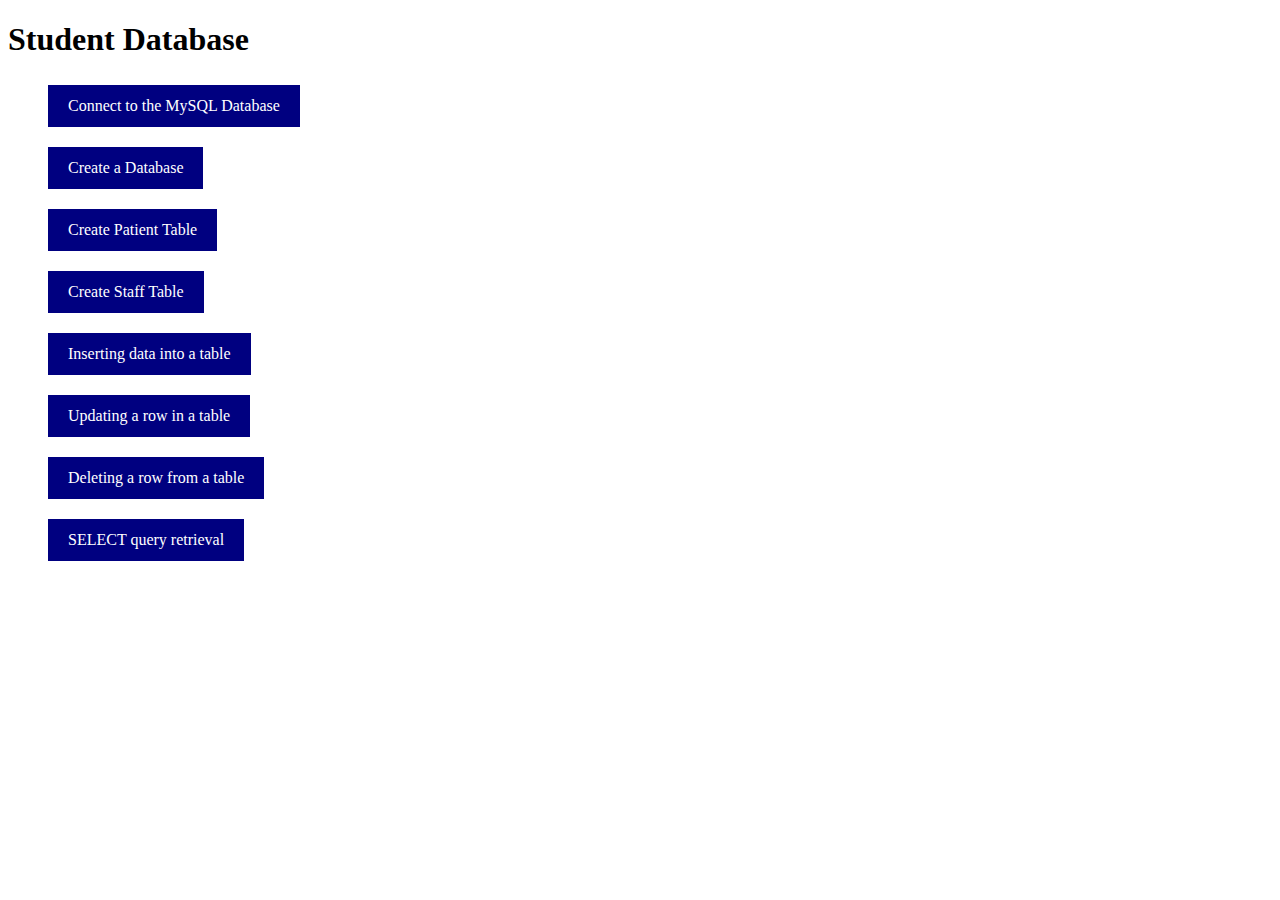
<file: index.html>
﻿<!DOCTYPE html>
<!-- (C)Luan Nguyen May 2022 -->
<html lang="en">
  <head>
    <meta charset="utf-8" />
    <title>Luan Nguyen mySQL-PHP Project</title>
    <link rel="stylesheet" href="css/style.css" />
  </head>
  <body>
    <h1>Student Database</h1>
    <ul>
      <li><a href="php/connect.php">Connect to the MySQL Database</a></li>
      <li><a href="php/createDB.php">Create a Database</a></li>
      <li><a href="php/createPatientTable.php">Create Patient Table</a></li>
      <li><a href="php/createStaffTable.php">Create Staff Table</a></li>
      <li><a href="insertData.html">Inserting data into a table</a></li>
      <li><a href="updateRecord.html">Updating a row in a table</a></li>
      <li><a href="deleteRecord.html">Deleting a row from a table</a></li>
      <li><a href="selectQuery.html">SELECT query retrieval</a></li>
    </ul>
  </body>
</html>
</file>
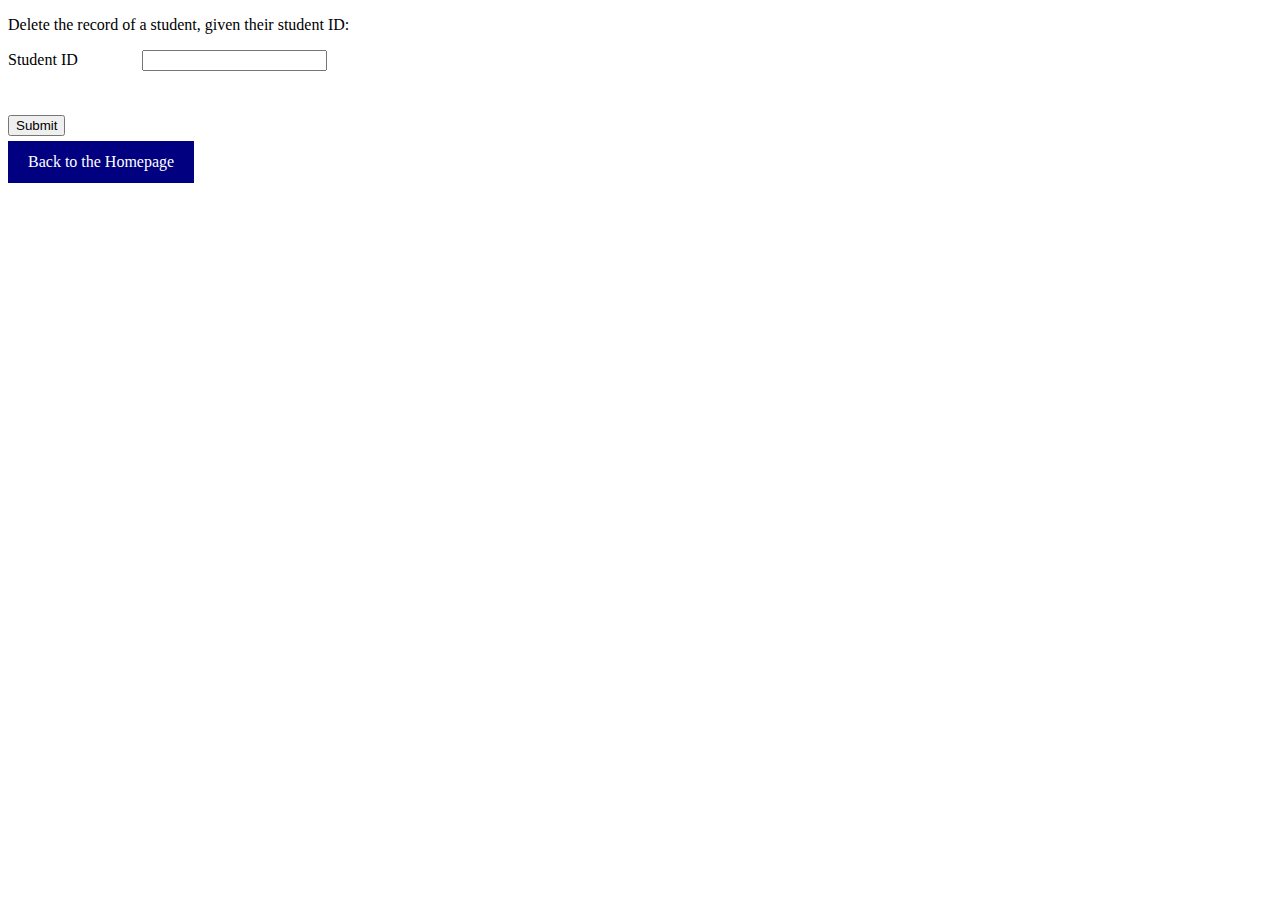
<file: deleteRecord.html>
﻿<!DOCTYPE html>
<!-- (C)Luan Nguyen May 2022 -->
<!--Delete a Record in a Table-->
<html lang="en">
  <head>
    <meta charset="utf-8" />
    <title>Delete a Record in a Table</title>
    <link rel="stylesheet" href="css/style.css" />
  </head>
  <body>
    <p>Delete the record of a student, given their student ID:</p>
    <form method="post" action="php/deleteRecord.php">
      <label>Student ID</label> <input type="number" name="stdId" /> <br />
      <br />
      <br />
      <input type="submit" value="Submit" />
    </form>
    <a href='index.html'>Back to the Homepage</a>
  </body>
</html>
</file>
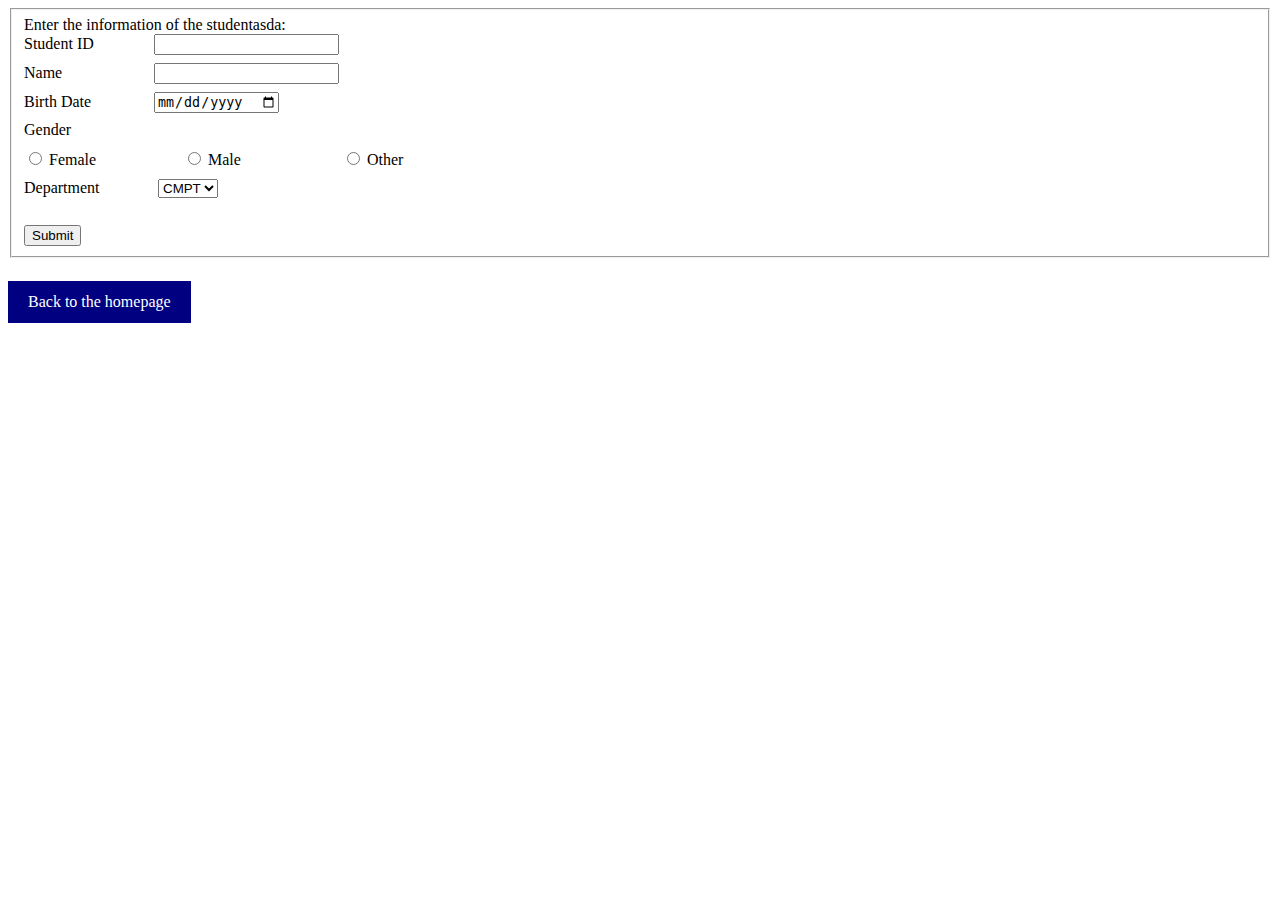
<file: insertData.html>
﻿<!DOCTYPE html>
<!-- (C)Luan Nguyen May 2022 -->
<!--Insert Data HTML file-->
<html lang="en" xmlns="http://www.w3.org/1999/xhtml">
  <head>
    <meta charset="utf-8" />
    <title>Insert Data Into a Database</title>
    <link rel="stylesheet" href="css/style.css" />
  </head>
  <body>
    <form method="post" action="php/insertIntoValues.php">
      <fieldset>
        <div class="command">Enter the information of the studentasda:</div>
        <label>Student ID </label><input type="number" name="stdId" /> <br />
        <label>Name</label><input type="text" name="sname" /> <br />
        <label>Birth Date</label><input type="date" name="bdate" /> <br />
        <label>Gender</label><br />
        <input name="gender" type="radio" value="F" /> <label>Female</label>
        <input name="gender" type="radio" value="M" /> <label>Male</label>
        <input name="gender" type="radio" value="X" /> <label>Other</label>
        <br />
        <label>Department</label>
        <select name="dept">
          <option>CMPT</option>
          <option>PHYS</option>
          <option>ART</option>
          <option>MATH</option>
        </select>
        <br />
        <br />
        <input type="submit" value="Submit" />
      </fieldset>
    </form>
    <br />
    <a href="index.html">Back to the homepage</a>
  </body>
</html>
</file>
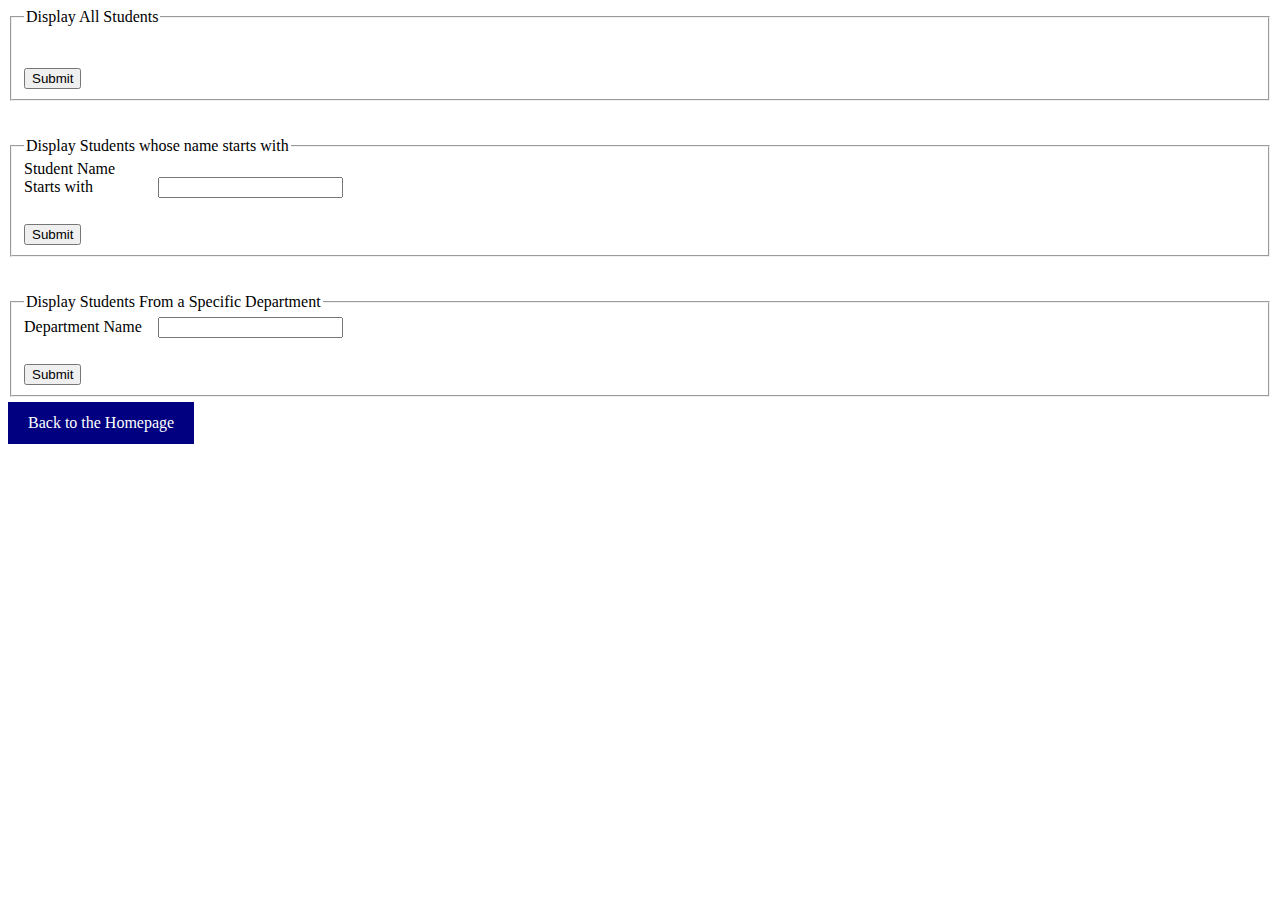
<file: selectQuery.html>
﻿<!DOCTYPE html>
<!-- (C)Luan Nguyen May 2022 -->
<!--Update a Record in a Table-->
<html lang="en">
  <head>
    <meta charset="utf-8" />
    <title>Update a Record in a Table</title>
    <link rel="stylesheet" href="css/style.css" />
  </head>
  <body>
    <form method="post" action="php/selectAllQuery.php">
      <fieldset>
        <legend>Display All Students</legend>
        <br />
        <br />
        <input type="submit" value="Submit" />
      </fieldset>
    </form>
    <br />
    <br />
    <form method="post" action="php/selectLikeQuery.php">
      <fieldset>
        <legend>Display Students whose name starts with</legend>
        <label>Student Name Starts with</label>
        <input type="text" name="sname" /> <br />
        <br />
        <input type="submit" value="Submit" />
      </fieldset>
    </form>

    <br />
    <br />
    <form method="post" action="php/selectWhereQuery.php">
      <fieldset>
        <legend>Display Students From a Specific Department</legend>
        <label>Department Name</label> <input type="text" name="dept" /> <br />
        <br />
        <input type="submit" value="Submit" />
      </fieldset>
    </form>
    <a href='index.html'>Back to the Homepage</a>
  </body>
</html>
</file>
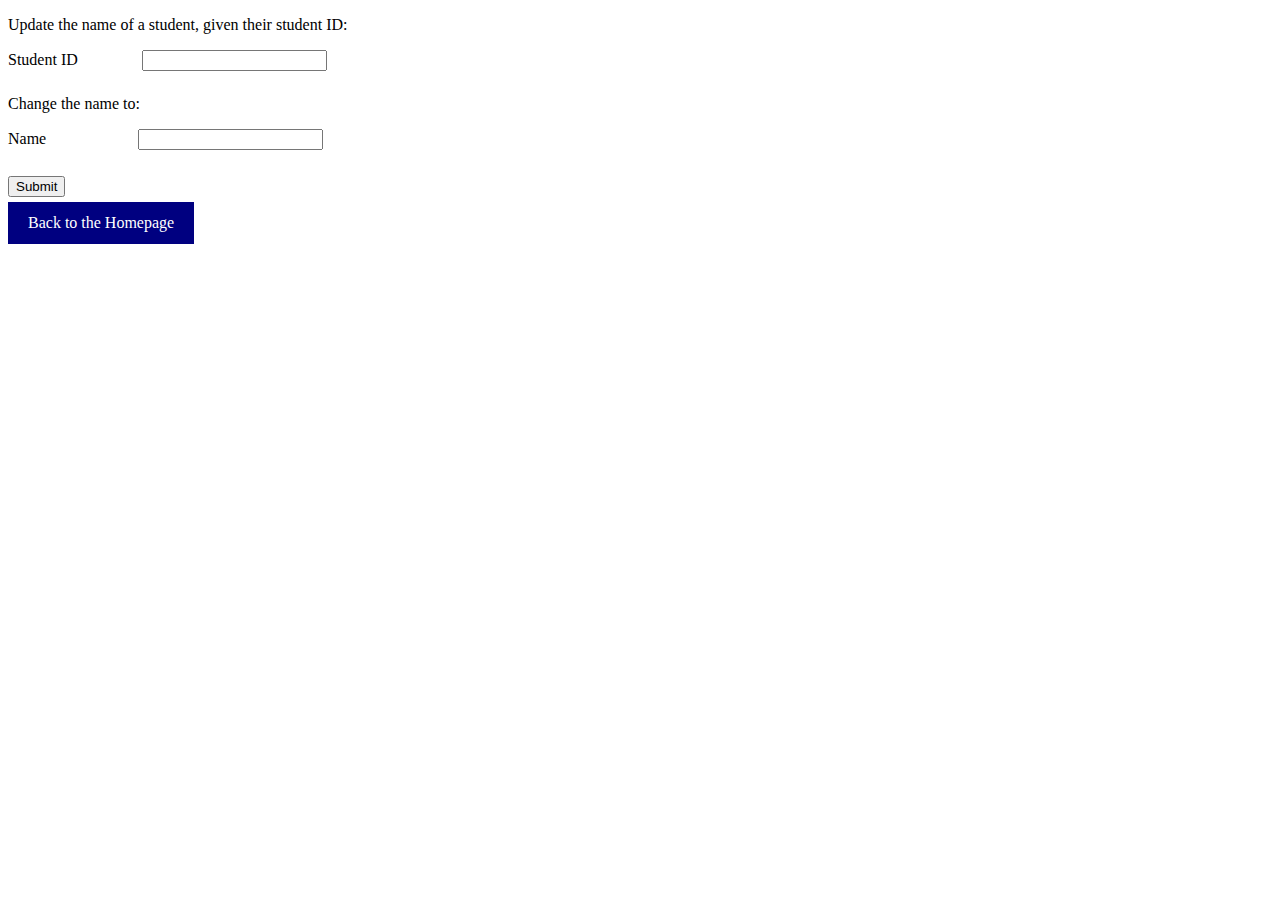
<file: updateRecord.html>
﻿<!DOCTYPE html>
<!-- (C)Luan Nguyen May 2022 -->
<!--Update a Record in a Table-->
<html lang="en">
  <head>
    <meta charset="utf-8" />
    <title>Update a Record in a Table</title>
    <link rel="stylesheet" href="css/style.css" />
  </head>
  <body>
    <p>Update the name of a student, given their student ID:</p>
    <form method="post" action="php/updateRecord.php">
      <label>Student ID</label> <input type="number" name="stdId" /> <br />
      <p>Change the name to:</p>
      <label>Name</label><input type="text" name="sname" /> <br />
      <br />
      <input type="submit" value="Submit" />
    </form>
    <a href='index.html'>Back to the Homepage</a>
  </body>
</html>
</file>
<file: css/style.css>
﻿/*Saeed Mirjalili*/

ul li {
    margin: 10px 0;
    list-style: none;
}
label {
    display: inline-block;
    width: 130px;
    margin-bottom: 10px;
}

a {
    display:inline-block;
    padding: 12px 20px;
    background: navy;
    color: white;
    text-decoration: none;
    margin: 5px 0;
}
    a:hover {
        text-decoration: underline;
    }

table, td, th {
    border: 1px solid grey;
    border-collapse: collapse;
    padding: 5px 10px;
}

table {
    margin: 15px;
}
</file>
